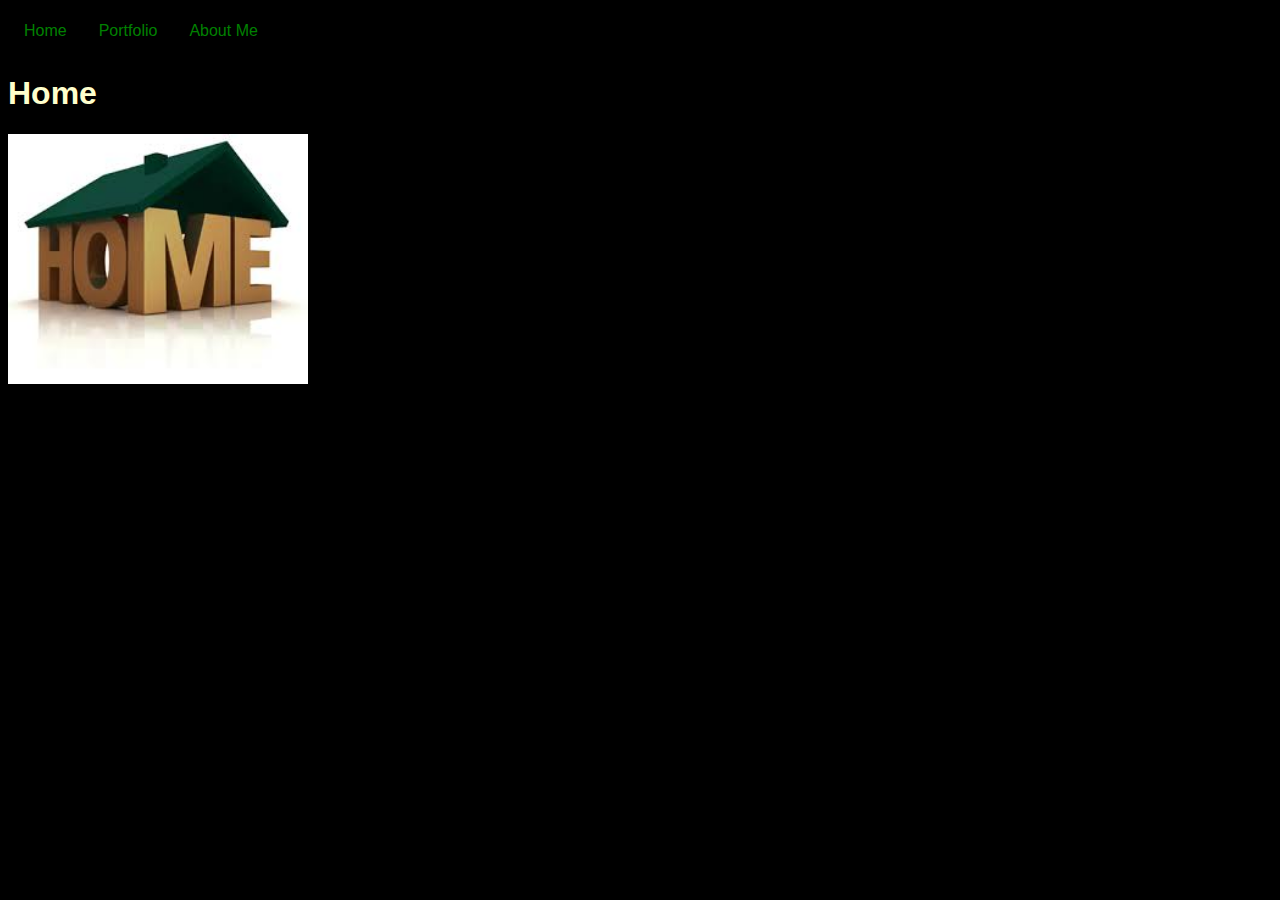
<file: my_website/index.html>
<!doctype html>
<html lang="en">
  <head>
    <meta charset="utf-8">
       <link rel="stylesheet" href="braden.css">
    <title>Home</title>
  </head>
  <body>
    <ul>
    <li><a href="index.html">Home</a></li>
     <li><a href="portfolio.html">Portfolio</a></li>
    <li> <a href="aboutme.html">About Me</a></li>
    </ul>
    <h1>Home</h1>
    <img src="images/home.jpg" height="250">

  </body>
</html>
</file>
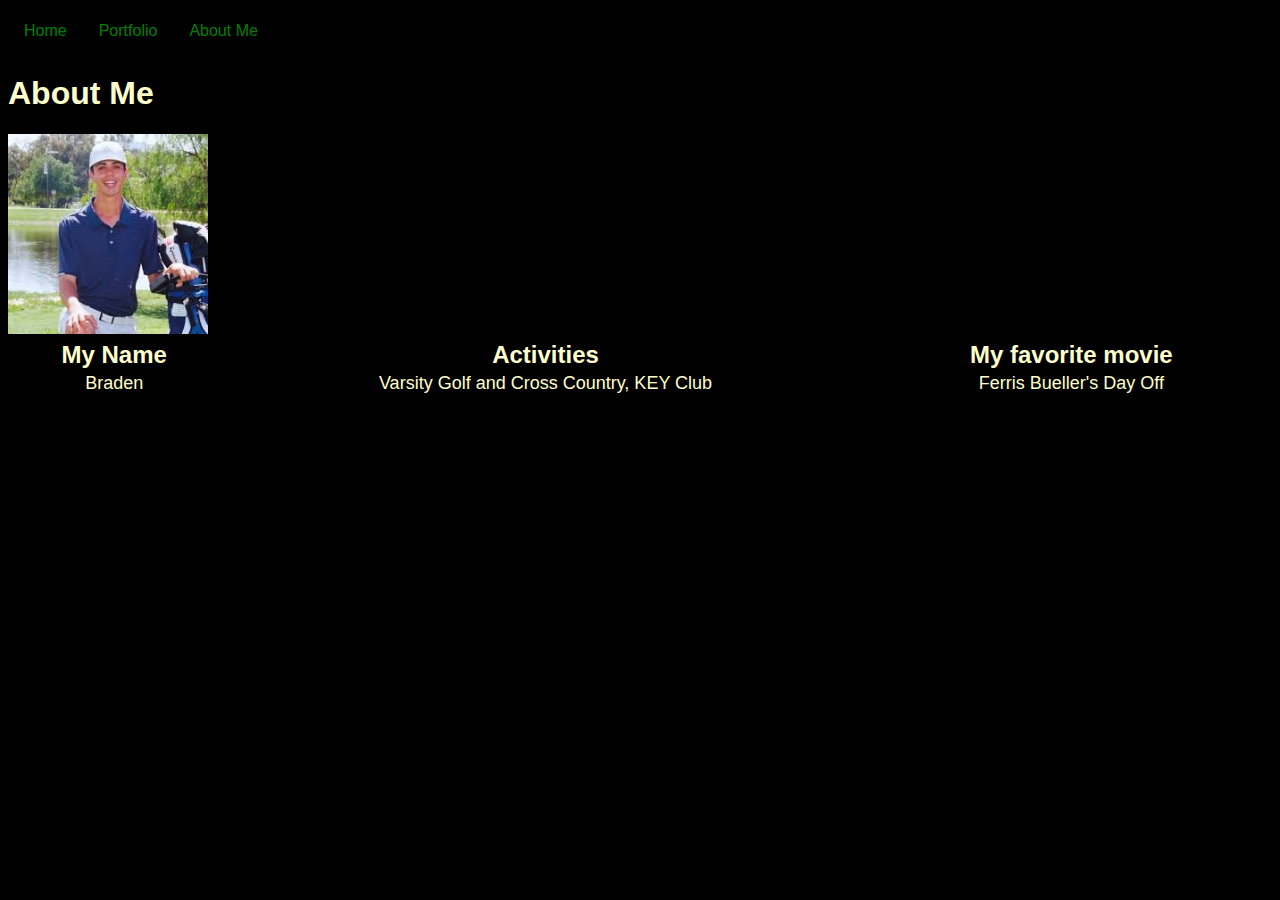
<file: my_website/aboutme.html>
<!doctype html>
	<html lang="en">
	  <head>
	    <meta charset="utf-8">
	      <link rel="stylesheet" href="braden.css">
	    <title>About Me</title>
	  </head>
	  <body>
	  	<ul>
    <li><a href="index.html">Home</a></li>
    <li><a href="portfolio.html">Portfolio</a></li>
    <li><a href="aboutme.html">About Me</a></li>
    </ul>
    <h1>About Me</h1>
     <img src="images/face.jpg" height="200">
    <table style = "width:100%">
        <tr>
            <th><font size="5">My Name</font></th>
            <th><font size="5">Activities</font></th>
            <th><font size="5">My favorite movie</font></th>
            

        </tr>
        <tr>
            <td><font size="4">Braden</font></td>
            <td><font size="4">Varsity Golf and Cross Country, KEY Club</font></td>
            <td><font size="4">Ferris Bueller's Day Off</font></td>
        </tr>
	  </body>
	</html>
</file>
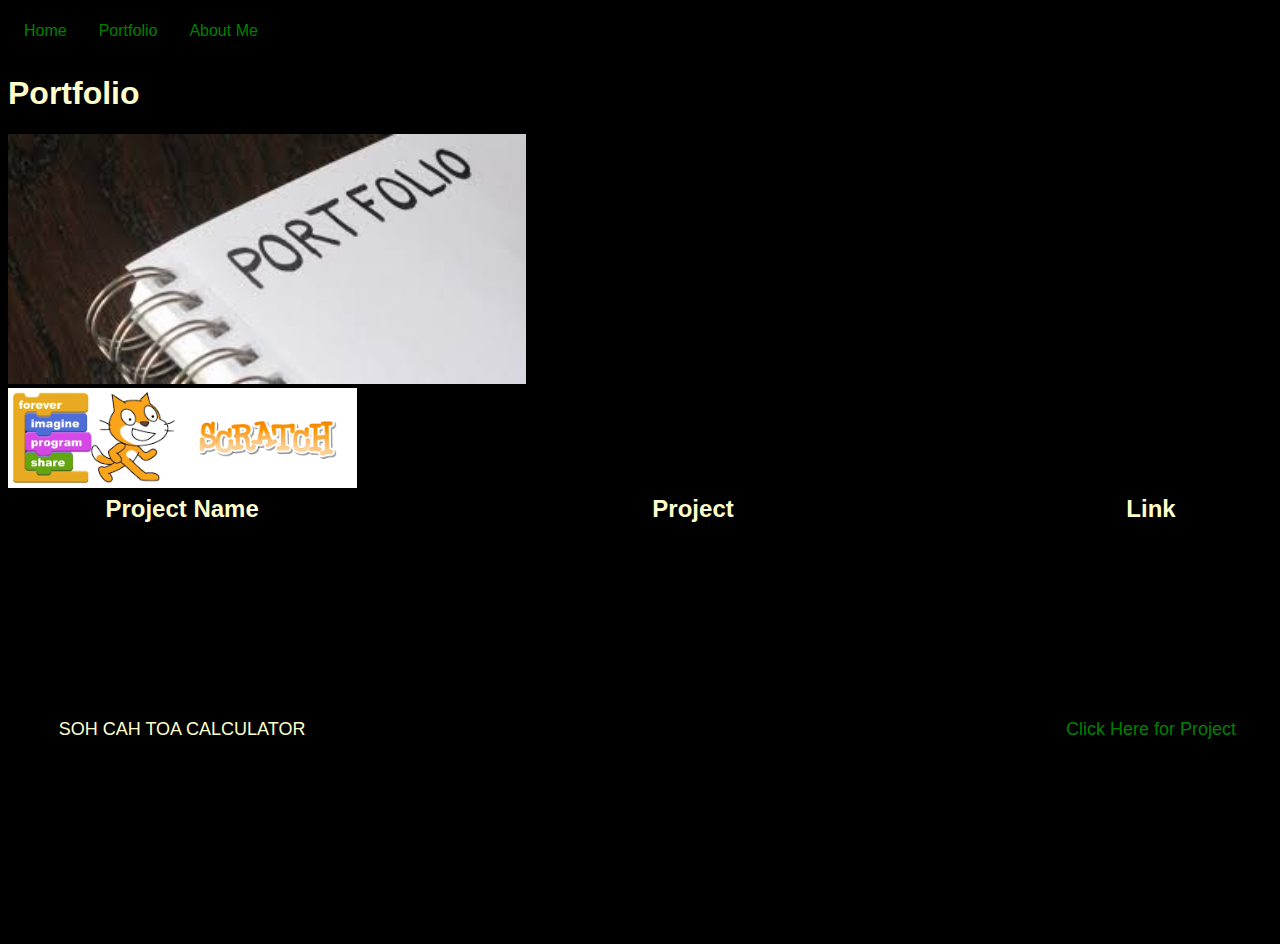
<file: my_website/portfolio.html>
<!doctype html>
	<html lang="en">
	  <head>
	     
	    <meta charset="utf-8">
	       <link rel="stylesheet" href="braden.css">
	    <title>Portfolio</title>
	  </head>
	  <body>
	      <ul>
    <li><a href="index.html">Home</a></li>
    <li><a href="portfolio.html">Portfolio</a></li>
    <li><a href="aboutme.html">About Me</a></li>
    </ul>
    <h1>Portfolio</h1>
    <img src="images/portfolio.jpg" height="250">
    <br>

    <a target="_blank" href="https://scratch.mit.edu">
      <img src="images/scratchlogo.png" height="100">
    </a>
      
    <table style = "width:100%">
        <tr>
            <th><font size="5">Project Name</font></th>
            <th><font size="5">Project</font></th>
            <th><font size="5">Link</font></th>
            

        </tr>
        <tr>
            <td><font size="4">SOH CAH TOA CALCULATOR</font></td>
            <td> <iframe allowtransparency="true" width="485" height="402" src="//scratch.mit.edu/projects/embed/174607849/?autostart=false" frameborder="0" allowfullscreen>
           
                   </iframe>
        </td>
        <td><a href="https://scratch.mit.edu/projects/174607849/"><font size="4">Click Here for Project</font></a>
         
        </td>
        </tr>
    </table>
	  </body>
	</html>
</file>
<file: my_website/braden.css>
body{
	background-color:#000000;
	font-family: "Avant Garde", Avantgarde, "Century Gothic", CenturyGothic, AppleGothic, sans-serif;
	color: #ffffcc;
	background-image: url("https://cdn.pixabay.com/photo/2016/09/29/13/08/planet-1702788__340.jpg");
	background-size: 100%;
    background-repeat: no-repeat;
	}

ul {
    list-style-type: none;
    margin: 0;
    padding: 0;
    overflow: hidden;
    background-color: black;
}

li {
    float: left;
}

li a {
    display: block;
    color: white;
    text-align: center;
    padding: 14px 16px;
    text-decoration: none;
}

/* Change the link color to #111 (black) on hover */
li a:hover {
    background-color: #111;
}
th {
    text-align: center;
}
td {
    text-align: center;
}
a:link {
    color: green; 
    background-color: transparent; 
    text-decoration: none;
}

a:visited {
    color: pink;
    background-color: transparent;
    text-decoration: none;
}

a:hover {
    color: red;
    background-color: transparent;
    text-decoration: underline;
}

a:active {
    color: yellow;
    background-color: transparent;
    text-decoration: underline;
}
</file>
